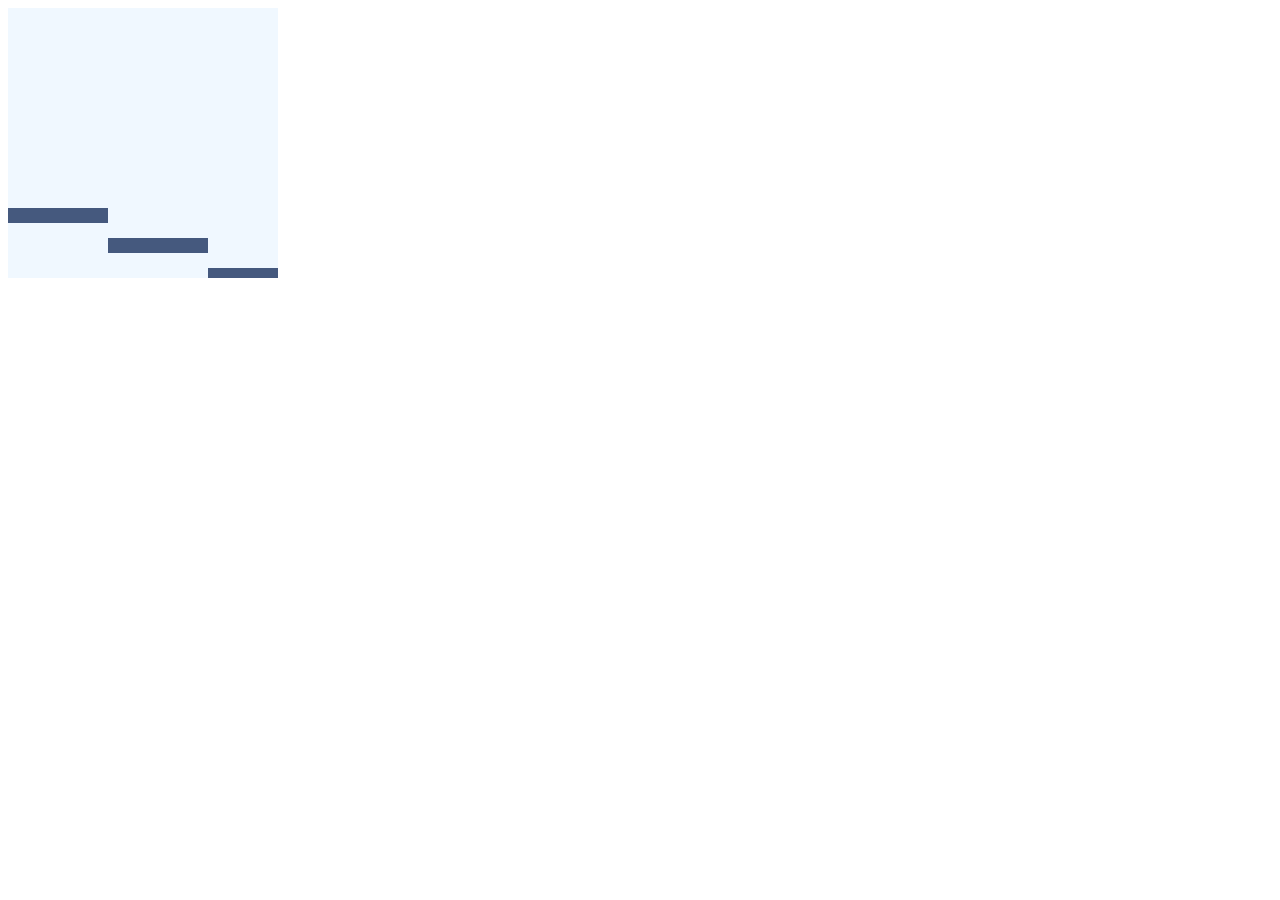
<file: platformer.html>
<html>
<head>
</head>
<canvas id="canvas"></canvas>
<script>
    // The attributes of the player.
    var player = {
        x: 200,
        y: 200,
        x_v: 0,
        y_v: 0,
        jump : true,
        height: 20,
        width: 20
        };
    // The status of the arrow keys
    var keys = {
        right: false,
        left: false,
        up: false,
        };
    // The friction and gravity to show realistic movements    
    var gravity = 0.6;
    var friction = 0.7;
    // The number of platforms
    var num = 4;
    // The platforms
    var platforms = [];
    // Function to render the canvas
    function rendercanvas(){
        ctx.fillStyle = "#F0F8FF";
        ctx.fillRect(0, 0, 270, 270);
    }
    // Function to render the player
    function renderplayer(){
        ctx.fillStyle = "#F08080";
        ctx.fillRect((player.x)-20, (player.y)-20, player.width, player.height);
        }
    // Function to create platforms
    function createplat(){
        for(i = 0; i < num; i++) {
            platforms.push(
                {
                x: 100 * i,
                y: 200 + (30 * i),
                width: 100,
                height: 15
                }
            );
        }
        }
    // Function to render platforms
    function renderplat(){
        ctx.fillStyle = "#45597E";
        ctx.fillRect(platforms[0].x, platforms[0].y, platforms[0].width, platforms[0].height);
        ctx.fillRect(platforms[1].x, platforms[1].y, platforms[1].width,platforms[1]. height);
        ctx.fillRect(platforms[2].x, platforms[2].y, platforms[2].width,platforms[2]. height);
        ctx.fillRect(platforms[3].x, platforms[3].y, platforms[3].width,platforms[3]. height);
    }
    // This function will be called when a key on the keyboard is pressed
    function keydown(e) {
        // 37 is the code for the left arrow key
        if(e.keyCode == 37) {
            keys.left = true;
        }
        // 37 is the code for the up arrow key
        if(e.keyCode == 38) {
            if(player.jump == false) {
                player.y_v = -10;
            }
        }
        // 39 is the code for the right arrow key
        if(e.keyCode == 39) {
            keys.right = true;
        }
    }
    // This function is called when the pressed key is released
    function keyup(e) {
        if(e.keyCode == 37) {
            keys.left = false;
        }
        if(e.keyCode == 38) {
            if(player.y_v < -2) {
            player.y_v = -3;
            }
        }
        if(e.keyCode == 39) {
            keys.right = false;
        }
    } 
    function loop() {
        // If the player is not jumping apply the effect of frictiom
        if(player.jump == false) {
            player.x_v *= friction;
        } else {
            // If the player is in the air then apply the effect of gravity
            player.y_v += gravity;
        }
        player.jump = true;
        // If the left key is pressed increase the relevant horizontal velocity
        if(keys.left) {
            player.x_v = -2.5;
        }
        if(keys.right) {
            player.x_v = 2.5;
        }
        // Updating the y and x coordinates of the player
        player.y += player.y_v;
        player.x += player.x_v;
        // A simple code that checks for collions with the platform
        let i = -1;
        if(platforms[0].x < player.x && player.x < platforms[0].x + platforms[0].width &&
        platforms[0].y < player.y && player.y < platforms[0].y + platforms[0].height){
            i = 0;
        }
        if(platforms[1].x < player.x && player.x < platforms[1].x + platforms[1].width &&
        platforms[1].y < player.y && player.y < platforms[1].y + platforms[1].height){
            i = 1;
        }
        if (i > -1){
            player.jump = false;
            player.y = platforms[i].y;    
        }
        // Rendering the canvas, the player and the platforms
        rendercanvas();
        renderplayer();
        renderplat();
    }
    canvas=document.getElementById("canvas");
    ctx=canvas.getContext("2d");
    ctx.canvas.height = 270;
    ctx.canvas.width = 270;
    createplat();
    // Adding the event listeners
    document.addEventListener("keydown",keydown);
    document.addEventListener("keyup",keyup);
    setInterval(loop,22);
</script>
<body>
</body>
</html>
</file>
